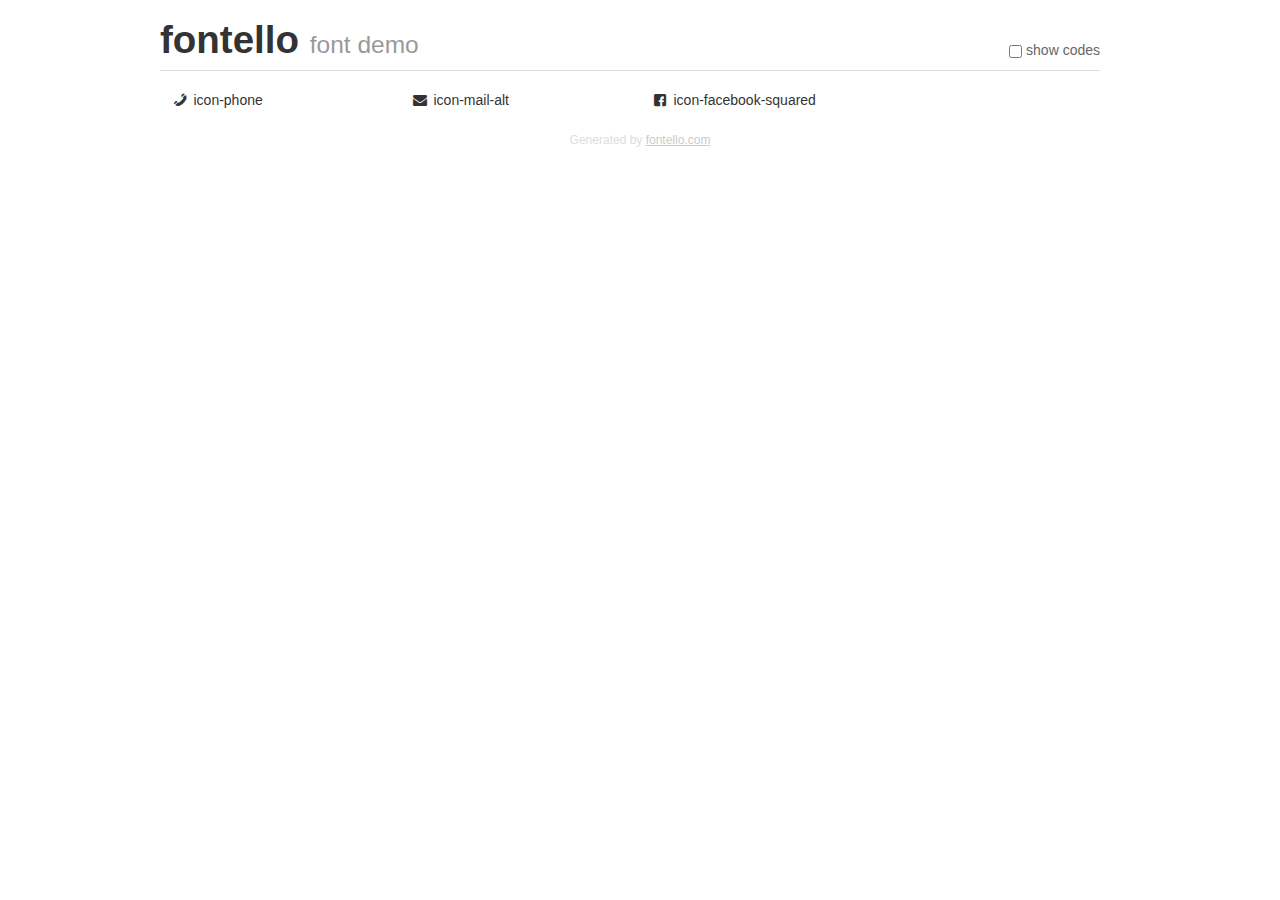
<file: font/demo.html>
<!DOCTYPE html>
<html>
  <head>
  <!--[if lt IE 9]><script language="javascript" type="text/javascript" src="//html5shim.googlecode.com/svn/trunk/html5.js"></script><![endif]-->
  <meta charset="UTF-8">
  <style>
    html {
      font-size: 100%;
      -webkit-text-size-adjust: 100%;
      -ms-text-size-adjust: 100%;
    }
    a:focus {
      outline: thin dotted #333;
      outline: 5px auto -webkit-focus-ring-color;
      outline-offset: -2px;
    }
    a:hover,
    a:active {
      outline: 0;
    }
    input {
      margin: 0;
      font-size: 100%;
      vertical-align: middle;
      *overflow: visible;
      line-height: normal;
    }
    input::-moz-focus-inner {
      padding: 0;
      border: 0;
    }
    body {
      margin: 0;
      font-family: "Helvetica Neue", Helvetica, Arial, sans-serif;
      font-size: 14px;
      line-height: 20px;
      color: #333;
      background-color: #fff;
    }
    a {
      color: #08c;
      text-decoration: none;
    }
    a:hover {
      color: #005580;
      text-decoration: underline;
    }
    .row {
      margin-left: -20px;
      *zoom: 1;
    }
    .row:before,
    .row:after {
      display: table;
      content: "";
      line-height: 0;
    }
    .row:after {
      clear: both;
    }
    .span3 {
      float: left;
      min-height: 1px;
      margin-left: 20px;
      width: 220px;
    }
    .container {
      width: 940px;
      margin-right: auto;
      margin-left: auto;
      *zoom: 1;
    }
    .container:before,
    .container:after {
      display: table;
      content: "";
      line-height: 0;
    }
    .container:after {
      clear: both;
    }
    small {
      font-size: 85%;
    }
    h1 {
      margin: 10px 0;
      font-family: inherit;
      font-weight: bold;
      line-height: 20px;
      color: inherit;
      text-rendering: optimizelegibility;
      line-height: 40px;
      font-size: 38.5px;
    }
    h1 small {
      font-weight: normal;
      line-height: 1;
      color: #999;
      font-size: 24.5px;
    }

    body {
      margin-top: 90px;
    }
    .header {
      position: fixed;
      top: 0;
      left: 50%;
      margin-left: -480px;
      background-color: #fff;
      border-bottom: 1px solid #ddd;
      padding-top: 10px;
      z-index: 10;
    }
    .footer {
      color: #ddd;
      font-size: 12px;
      text-align: center;
      margin-top: 20px;
    }
    .footer a {
      color: #ccc;
      text-decoration: underline;
    }
    .the-icons {
      font-size: 14px;
      line-height: 24px;
    }
    .switch {
      position: absolute;
      right: 0;
      bottom: 10px;
      color: #666;
    }
    .switch input {
      margin-right: 0.3em;
    }
    .codesOn .i-name {
      display: none;
    }
    .codesOn .i-code {
      display: inline;
    }
    .i-code {
      display: none;
    }
    @font-face {
      font-family: 'fontello';
      src: url('./font/fontello.eot?16386310');
      src: url('./font/fontello.eot?16386310#iefix') format('embedded-opentype'),
           url('./font/fontello.woff?16386310') format('woff'),
           url('./font/fontello.ttf?16386310') format('truetype'),
           url('./font/fontello.svg?16386310#fontello') format('svg');
      font-weight: normal;
      font-style: normal;
    }
    .demo-icon {
      font-family: "fontello";
      font-style: normal;
      font-weight: normal;
      speak: never;
     
      display: inline-block;
      text-decoration: inherit;
      width: 1em;
      margin-right: .2em;
      text-align: center;
      /* opacity: .8; */
     
      /* For safety - reset parent styles, that can break glyph codes*/
      font-variant: normal;
      text-transform: none;
     
      /* fix buttons height, for twitter bootstrap */
      line-height: 1em;
     
      /* Animation center compensation - margins should be symmetric */
      /* remove if not needed */
      margin-left: .2em;
     
      /* You can be more comfortable with increased icons size */
      /* font-size: 120%; */
     
      /* Font smoothing. That was taken from TWBS */
      -webkit-font-smoothing: antialiased;
      -moz-osx-font-smoothing: grayscale;
     
      /* Uncomment for 3D effect */
      /* text-shadow: 1px 1px 1px rgba(127, 127, 127, 0.3); */
    }
    </style>
    <link rel="stylesheet" href="css/animation.css"><!--[if IE 7]><link rel="stylesheet" href="css/" + font.fontname + "-ie7.css"><![endif]-->
    <script>
      function toggleCodes(on) {
        var obj = document.getElementById('icons');
      
        if (on) {
          obj.className += ' codesOn';
        } else {
          obj.className = obj.className.replace(' codesOn', '');
        }
      }
    </script>
  </head>
  <body>
    <div class="container header">
      <h1>fontello <small>font demo</small></h1>
      <label class="switch">
        <input type="checkbox" onclick="toggleCodes(this.checked)">show codes
      </label>
    </div>
    <div class="container" id="icons">
      <div class="row">
        <div class="span3" title="Code: 0xe800">
          <i class="demo-icon icon-phone">&#xe800;</i> <span class="i-name">icon-phone</span><span class="i-code">0xe800</span>
        </div>
        <div class="span3" title="Code: 0xf0e0">
          <i class="demo-icon icon-mail-alt">&#xf0e0;</i> <span class="i-name">icon-mail-alt</span><span class="i-code">0xf0e0</span>
        </div>
        <div class="span3" title="Code: 0xf30e">
          <i class="demo-icon icon-facebook-squared">&#xf30e;</i> <span class="i-name">icon-facebook-squared</span><span class="i-code">0xf30e</span>
        </div>
      </div>
    <div class="container footer">Generated by <a href="https://fontello.com">fontello.com</a></div>
  </body>
</html>
</file>
<file: font/css/animation.css>
/*
   Animation example, for spinners
*/
.animate-spin {
  -moz-animation: spin 2s infinite linear;
  -o-animation: spin 2s infinite linear;
  -webkit-animation: spin 2s infinite linear;
  animation: spin 2s infinite linear;
  display: inline-block;
}
@-moz-keyframes spin {
  0% {
    -moz-transform: rotate(0deg);
    -o-transform: rotate(0deg);
    -webkit-transform: rotate(0deg);
    transform: rotate(0deg);
  }

  100% {
    -moz-transform: rotate(359deg);
    -o-transform: rotate(359deg);
    -webkit-transform: rotate(359deg);
    transform: rotate(359deg);
  }
}
@-webkit-keyframes spin {
  0% {
    -moz-transform: rotate(0deg);
    -o-transform: rotate(0deg);
    -webkit-transform: rotate(0deg);
    transform: rotate(0deg);
  }

  100% {
    -moz-transform: rotate(359deg);
    -o-transform: rotate(359deg);
    -webkit-transform: rotate(359deg);
    transform: rotate(359deg);
  }
}
@-o-keyframes spin {
  0% {
    -moz-transform: rotate(0deg);
    -o-transform: rotate(0deg);
    -webkit-transform: rotate(0deg);
    transform: rotate(0deg);
  }

  100% {
    -moz-transform: rotate(359deg);
    -o-transform: rotate(359deg);
    -webkit-transform: rotate(359deg);
    transform: rotate(359deg);
  }
}
@-ms-keyframes spin {
  0% {
    -moz-transform: rotate(0deg);
    -o-transform: rotate(0deg);
    -webkit-transform: rotate(0deg);
    transform: rotate(0deg);
  }

  100% {
    -moz-transform: rotate(359deg);
    -o-transform: rotate(359deg);
    -webkit-transform: rotate(359deg);
    transform: rotate(359deg);
  }
}
@keyframes spin {
  0% {
    -moz-transform: rotate(0deg);
    -o-transform: rotate(0deg);
    -webkit-transform: rotate(0deg);
    transform: rotate(0deg);
  }

  100% {
    -moz-transform: rotate(359deg);
    -o-transform: rotate(359deg);
    -webkit-transform: rotate(359deg);
    transform: rotate(359deg);
  }
}
</file>
